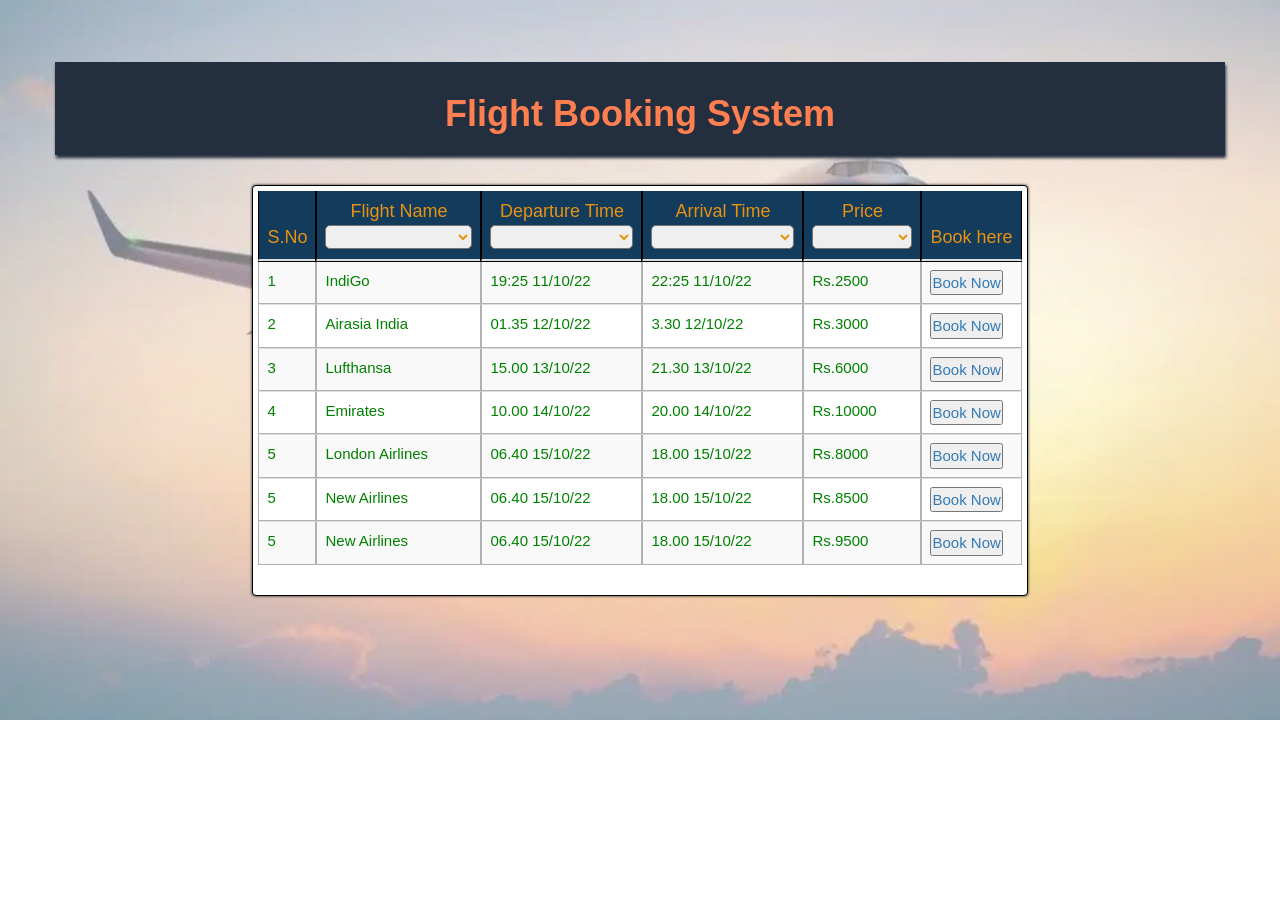
<file: Flight booking (HTML, CSS, JS)/index.html>
<!DOCTYPE html>   
<html lang="en">   
<head>   
<meta charset="utf-8">   
<meta name="viewport" content="width=device-width, initial-scale=1.0">
<title>Flight Ticket Booking System</title>   
<meta name="description" content="Bootstrap.">  
<link href="http://maxcdn.bootstrapcdn.com/bootstrap/3.2.0/css/bootstrap.min.css" rel="stylesheet">   
<script src="http://ajax.googleapis.com/ajax/libs/jquery/1.7.1/jquery.min.js"></script>
<link rel="stylesheet" href="http://cdn.datatables.net/1.10.2/css/jquery.dataTables.min.css"></style>
<script type="text/javascript" src="http://cdn.datatables.net/1.10.2/js/jquery.dataTables.min.js"></script> 
<script type="text/javascript" src="http://maxcdn.bootstrapcdn.com/bootstrap/3.2.0/js/bootstrap.min.js"></script>
<link rel="stylesheet" href="./css_final.css">
<script src="./filter.js"></script>
</head>  
<title> Flight Ticket Booking System</title>
<body style="margin:50px auto;" >
  <img
    class="demo-bg"
    src="flight.webp"
    alt=""
  >  
  <div class="container">
    <div class="row header" style="text-align:justify;color:green">
      <div class="heading">
    <h1>Flight Booking System</h1>
    </div>
    <div class="outer-wrapper" style="margin:30px auto">
      <div class="table-wrapper">
    <table id="book-table" class="table table-striped">
      <thead>
          <th col-index = 1>S.No</th>
          <th col-index = 2>Flight Name
              <br> <select class="table-filter" onchange="filter_rows()">
                  <option value="all"></option>
              </select>
          </th>
          <th col-index = 3>Departure Time
              <br><select class="table-filter" onchange="filter_rows()">
                  <option value="all"></option>
              </select>
          </th>
          <th col-index = 4>Arrival Time
             <br> <select class="table-filter" onchange="filter_rows()">
                  <option value="all"></option>
              </select>
          </th>
          <th col-index = 5>Price
             <br> <select class="table-filter" onchange="filter_rows()">
                  <option value="all"></option>
              </select>
          </th>
          <th col-index = 5>Book here
         
         </th>
        </thead>
      <tbody>

        <tr>
          <td>1</td>
          <td>IndiGo</td>
          <td>19:25 11/10/22</td>
          <td>22:25 11/10/22</td>
          <td> Rs.2500</td>
          <td> <a href="book.html"><button class="button">Book Now</button></td></a>
</tr>
<tr>
          <td>2</td>
          <td>Airasia India</td>
          <td>01.35 12/10/22 </td>
          <td>3.30 12/10/22</td>
          <td> Rs.3000</td>
          <td> <a href="book.html"><button class="button">Book Now</button></td></a>
</tr>
<tr>
          <td>3</td>
          <td>Lufthansa</td>
          <td>15.00 13/10/22 </td>
          <td>21.30 13/10/22</td>
          <td> Rs.6000</td>
          <td> <a href="book.html"><button class="button">Book Now</button></td></a>
</tr>
<tr>
          <td>4</td>
          <td>Emirates</td>
          <td>10.00 14/10/22 </td>
          <td>20.00 14/10/22</td>
          <td> Rs.10000</td>
          <td> <a href="book.html"><button class="button">Book Now</button></td></a>
</tr>
<tr>
          <td>5</td>
          <td>London Airlines</td>
          <td>06.40 15/10/22 </td>
          <td>18.00 15/10/22</td>
          <td> Rs.8000</td>
          <td> <a href="book.html"><button class="button">Book Now</button></td></a>
</tr>
<tr>
  <td>5</td>
  <td>New Airlines</td>
  <td>06.40 15/10/22 </td>
  <td>18.00 15/10/22</td>
  <td> Rs.8500</td>
  <td> <a href="book.html"><button class="button">Book Now</button></td></a>
</tr>
<tr>
  <td>5</td>
  <td>New Airlines</td>
  <td>06.40 15/10/22 </td>
  <td>18.00 15/10/22</td>
  <td> Rs.9500</td>
  <td> <a href="book.html"><button class="button">Book Now</button></td></a>
</tr>
       
              </tbody>
    </table>
</div>  
<script>
getUniqueValuesFromColumn()
window.onload = () => {
            console.log(document.querySelector("#book-table > tbody > tr:nth-child(1) > td:nth-child(2) ").innerHTML);
        };
         $(document).ready( function () {$('#book-table').dataTable( {
    "bSort": false
  } );
} );  
</script>
</html>
</file>
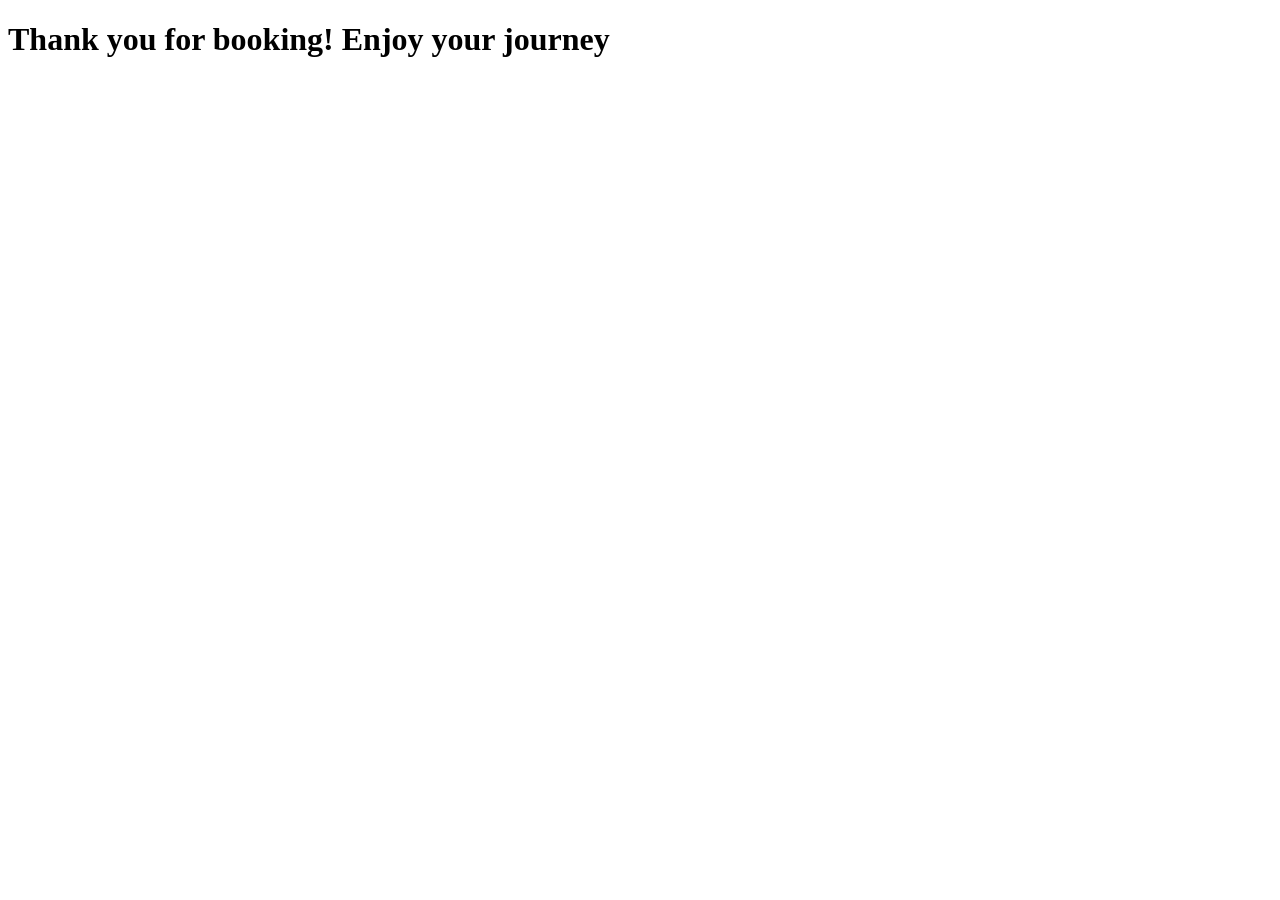
<file: Flight booking (HTML, CSS, JS)/book.html>
<!DOCTYPE html>
<html lang="en">
<head>
    <meta charset="UTF-8">
    <meta http-equiv="X-UA-Compatible" content="IE=edge">
    <meta name="viewport" content="width=device-width, initial-scale=1.0">
    <title>Document</title>
</head>
<body>
    <h1>Thank you for booking! Enjoy your journey</h1>
</body>
</html>
</file>
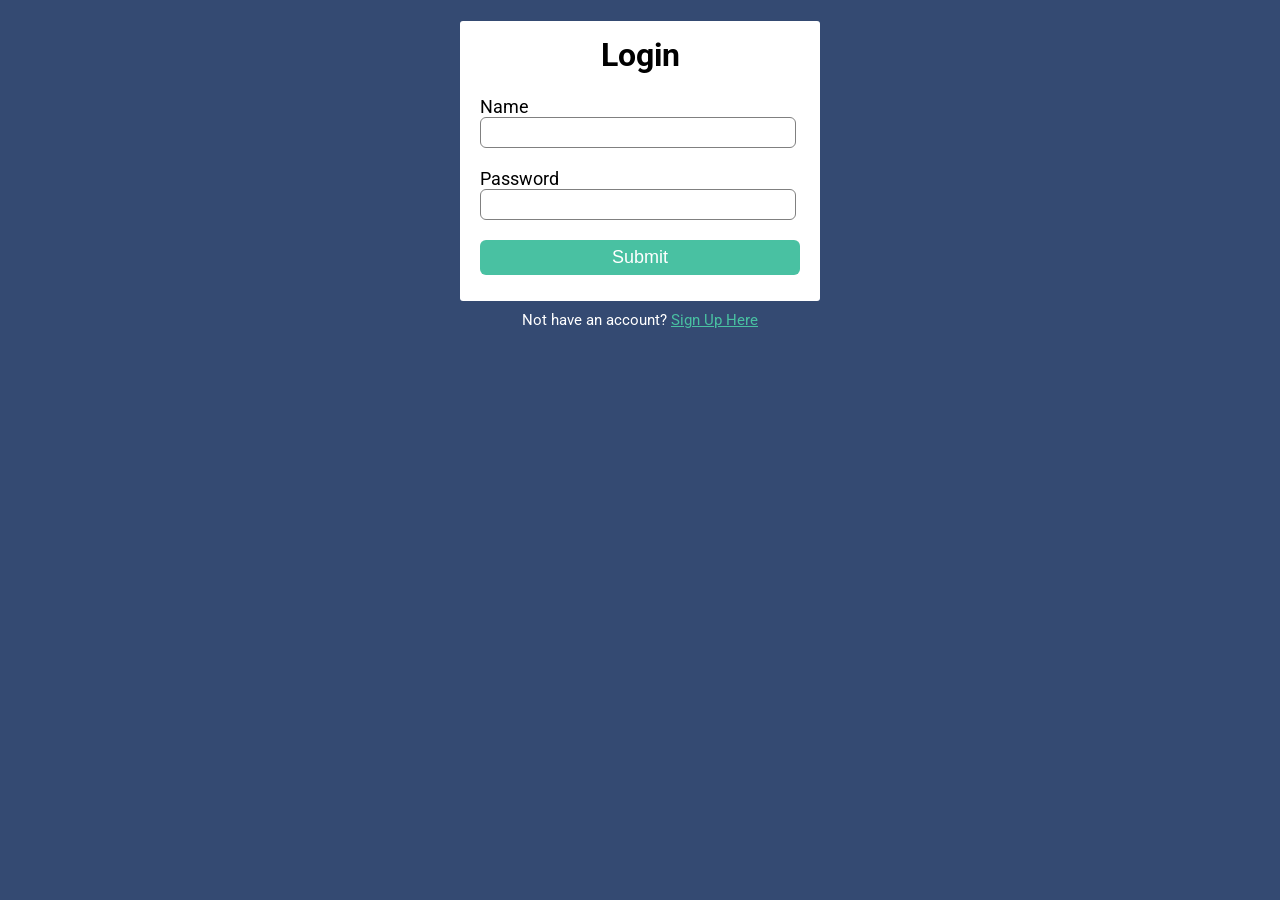
<file: Flight booking (HTML, CSS, JS)/login.html>
<!DOCTYPE html>
<html lang="en">
  <head>
    <title>Login page</title>
    <link rel="stylesheet" href="style.css" />
    <link
      href="https://fonts.googleapis.com/css2?family=Roboto:wght@300&display=swap"    rel="stylesheet"
    />
    <script>  
        function validateform(){  
        var name=document.myform.name.value;  
        var password=document.myform.password.value;  
          
        if (name==null || name==""){  
          alert("Name can't be blank");  
          return false;  
        }else if(password.length<6||password=='/^[a-zA-Z0-9!@#$%^&*]{6,16}$/'){  
          alert("Password must be at least 6 characters long.");  
          return false;  
          }  
        }  
        </script>  
  </head>
  <body>
    <div class="login-box">
      <h1>Login</h1>
      <form name="myform" method="post" action="index.html">
        <label>Name</label>
        <input type="text" name="name" placeholder="" />
        <label>Password</label>
        <input type="password" name="password" placeholder="" />
         <input type="submit" value="Submit" onClick="validateform()"/>
      </form>
    </div>
    <p class="para-2">
      Not have an account? <a href="signup.html">Sign Up Here</a>
    </p>
  </body>
</html>
</file>
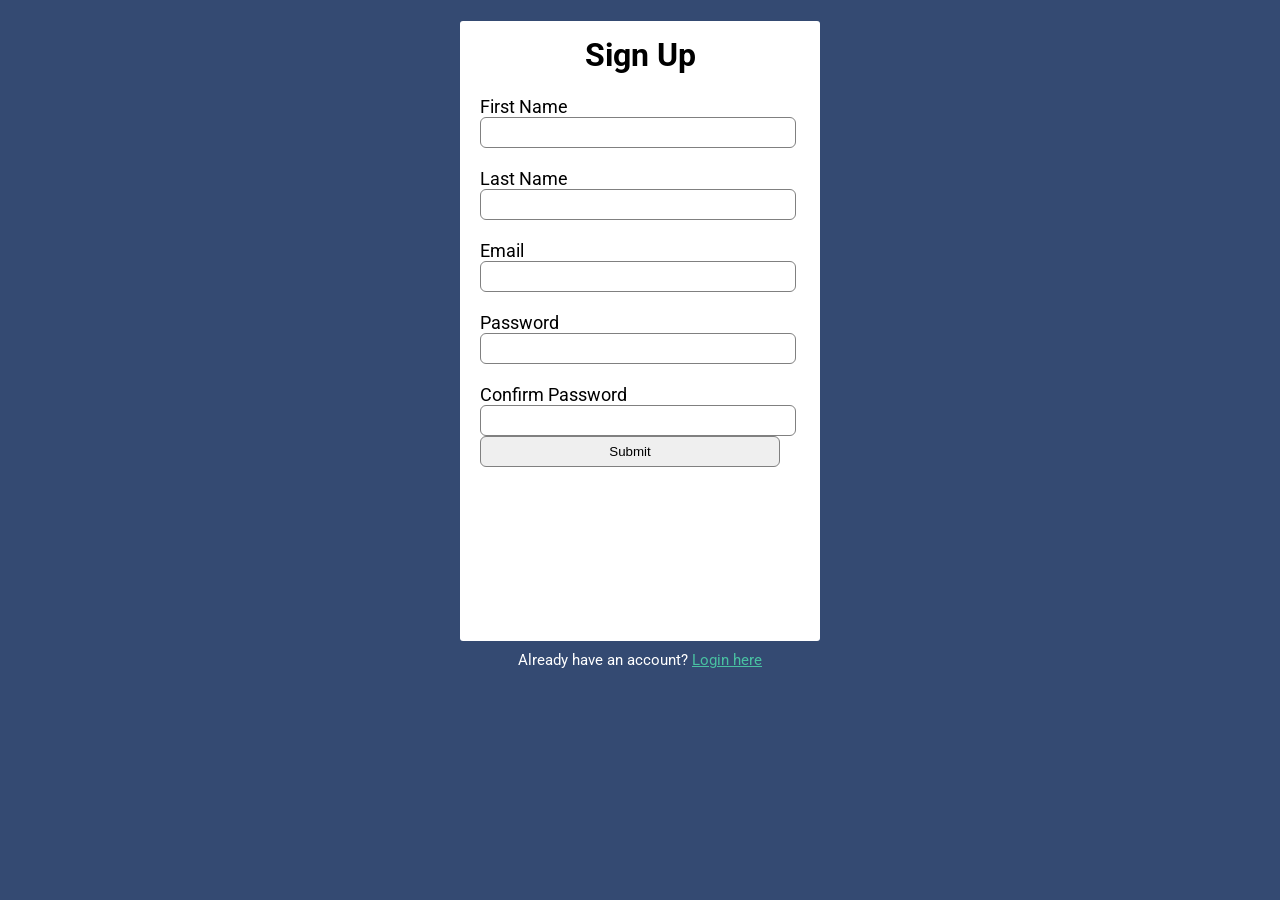
<file: Flight booking (HTML, CSS, JS)/signup.html>
<!DOCTYPE html>
<html lang="en">
  <head>
    <title>Login | By Code Info</title>
    <link rel="stylesheet" href="style.css" />
    <link
      href="https://fonts.googleapis.com/css2?family=Roboto:wght@300&display=swap"
      rel="stylesheet"
    />
  </head>
  <body>
    <div class="signup-box">
      <h1>Sign Up</h1>
     
      <form>
        <label>First Name</label>
        <input type="text" placeholder="" />
        <label>Last Name</label>
        <input type="text" placeholder="" />
        <label>Email</label>
        <input type="email" placeholder="" />
        <label>Password</label>
        <input type="password" placeholder="" />
        <label>Confirm Password</label>
        <input type="password" placeholder="" />
        <br>
        <input type="button" value="Submit" />
      </form>
    
    </div>
    <p class="para-2">
      Already have an account? <a href="login.html">Login here</a>
    </p>
  </body>
</html>
</file>
<file: Flight booking (HTML, CSS, JS)/css_final.css>
* {
    margin: 0px;
    padding: 0;
    font-family: Arial, Helvetica, sans-serif;

}
.heading {
    display: block;
    text-align: center;
    background-color: #232f3e;
    box-shadow: 1px 3px 3px #232f3e;
    max-width: 136vh;
    margin: 1% auto;
    padding: 5px;   
}
h1 {
    color: coral;
    font-weight: bold;
    
    background: transparent;
    padding: 7px;
    
}
.outer-wrapper {
    margin-top: 40px;
    margin-left: 1px;
    margin-right: fit-content;
    /* margin-right: 80px; */
    border: 1px solid black;
    border-radius: 4px;
    box-shadow: 0px 0px 3px rgba(0, 0, 0, 0.9);
    max-width: fit-content;
    max-height: fit-content;
    background-color: white;
    
}
.table-wrapper {

    overflow-y: scroll;
    overflow-x: scroll;
    height: fit-content;
    width: fit-content;
    max-height: 86.4vh;
    max-width: 158.4vh;
    margin-top: 29px;
    margin: 5px;
    padding-bottom: 5px;
    
}


table {
    
    min-width: max-content;
    
    border-collapse: separate;
    border-spacing: 0px;    
    
}
.table-filter {
    border-radius: 5px;
}

table th{
    position: sticky; 
    top: 0px;
    
    background-color: #133b5c;
    color: rgb(232, 146, 17);
    
    text-align: center;
    font-weight: normal;
    font-size: 18px;
    outline: 0.7px solid black;
    border: 1.5px solid black;
} 
table th, table td {
    
    padding: 15px;
    padding-top: 10px;
    padding-bottom: 10px;
   
}
table td {
    text-align: left;
    
    font-size: 15px;
    border: 1px solid rgb(177, 177, 177);
    padding-left: 20px;  
}
  .demo-bg {
    opacity: 0.5;
    position: absolute;
    left: 0;
    top: 0;
    width: 100%;
    height: auto;
  }
  .container {
    position: relative;
  }
</file>
<file: Flight booking (HTML, CSS, JS)/style.css>
body {
    background-color: #344a72;
    font-family: "Roboto", sans-serif;
  }
  
  .signup-box {
    width: 360px;
    height: 620px;
    margin: auto;
    background-color: white;
    border-radius: 3px;
  }
  
  .login-box {
    width: 360px;
    height: 280px;
    margin: auto;
    border-radius: 3px;
    background-color: white;
  }
  
  h1 {
    text-align: center;
    padding-top: 15px;
  }
  
  h4 {
    text-align: center;
  }
  
  form {
    width: 300px;
    margin-left: 20px;
  }
  
  form label {
    display: flex;
    margin-top: 20px;
    font-size: 18px;
  }
  
  form input {
    width: 100%;
    padding: 7px;
    border: none;
    border: 1px solid gray;
    border-radius: 6px;
    outline: none;
  }
  input[type="submit"] {
    width: 320px;
    height: 35px;
    margin-top: 20px;
    border: none;
    background-color: #49c1a2;
    color: white;
    font-size: 18px;
  }
  p {
    text-align: center;
    padding-top: 20px;
    font-size: 15px;
  }
  .para-2 {
    text-align: center;
    color: white;
    font-size: 15px;
    margin-top: -10px;
  }
  .para-2 a {
    color: #49c1a2;
  }
  
  .button {
    background-color: #4CAF50;
    border: none;
    color: white;
    padding: 15px 32px;
    text-align: center;
    text-decoration: none;
    display: inline-block;
    font-size: 16px;
    margin: 4px 2px;
    cursor: pointer;
  }
</file>
